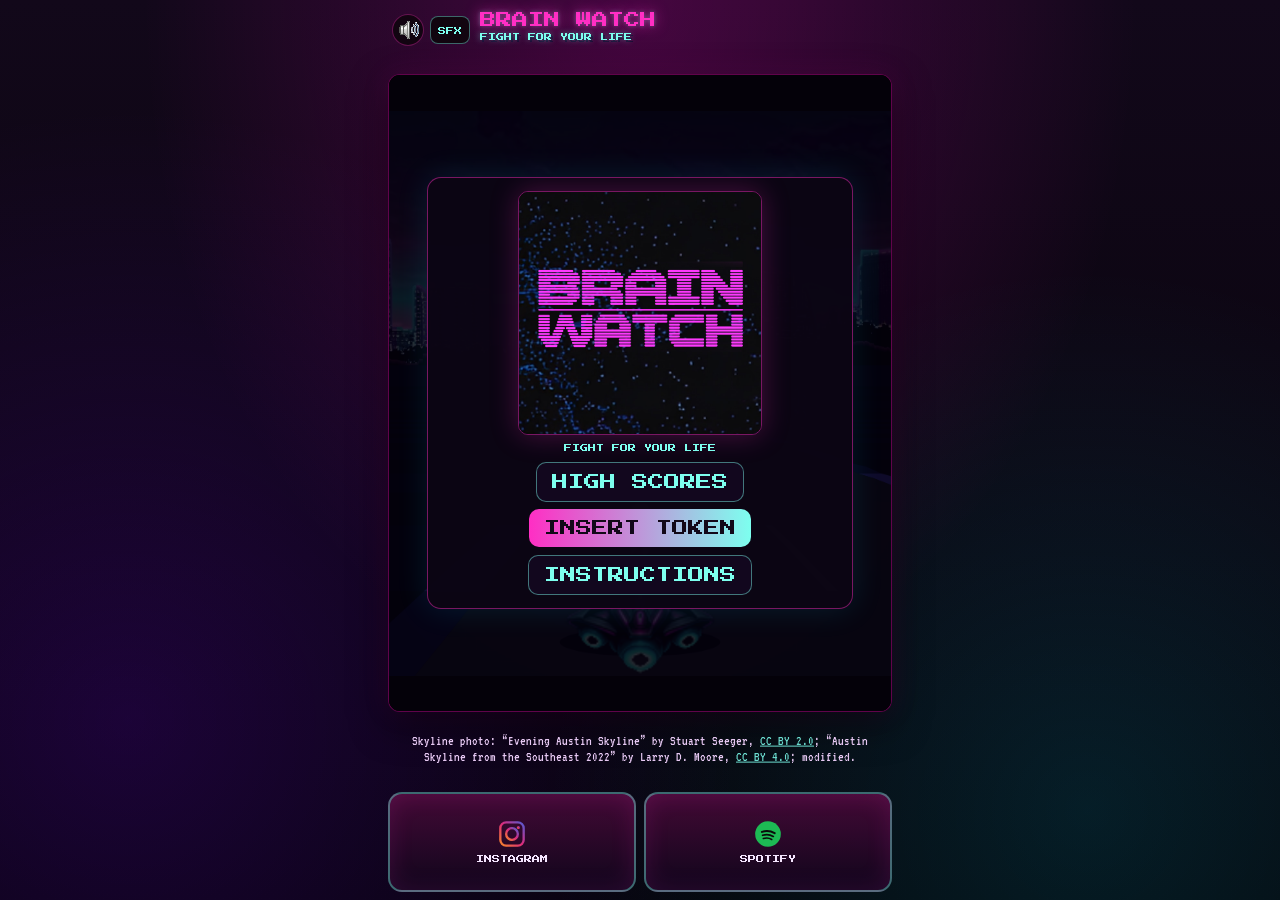
<file: index.html>
<!DOCTYPE html>
<html lang="en"><head><meta charset="utf-8">
<meta name="viewport" content="width=device-width, initial-scale=1">
<meta http-equiv="refresh" content="0; url=game.html?v=sega59">
<title>BRAIN WATCH — Fight For Your Life</title>
<script>location.replace("game.html?v=sega59");</script>
</head><body><p><a href="game.html?v=sega59">Play Fight For Your Life</a></p></body></html>
</file>
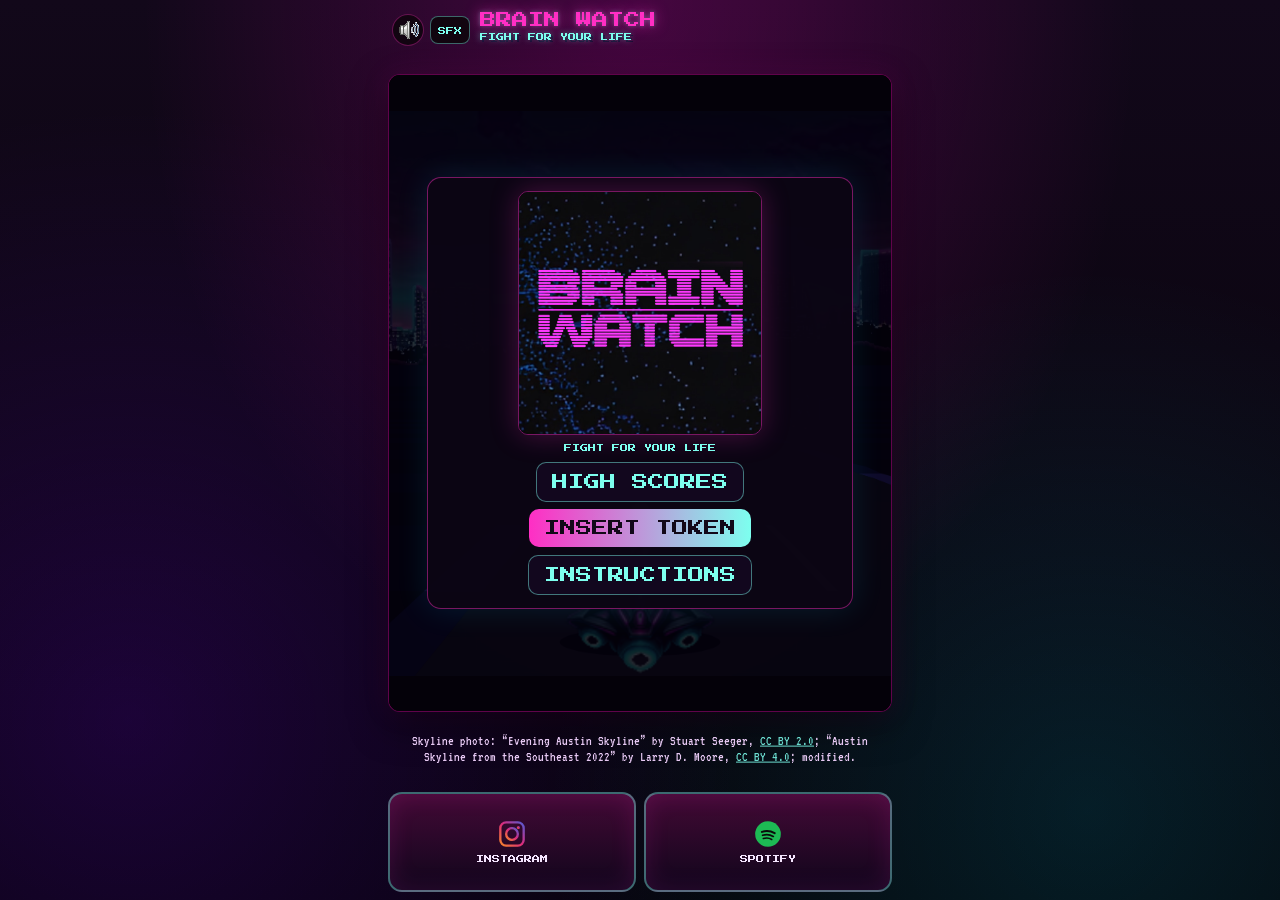
<file: game.html>
<!DOCTYPE html>
<html lang="en">
<head>
  <meta charset="utf-8">
  <meta name="viewport" content="width=device-width, initial-scale=1, maximum-scale=1, user-scalable=no, viewport-fit=cover">
  <meta name="apple-mobile-web-app-capable" content="yes">
  <meta name="mobile-web-app-capable" content="yes">
  <meta http-equiv="Cache-Control" content="no-cache, no-store, must-revalidate" />
  <meta http-equiv="Pragma" content="no-cache" />
  <meta name="theme-color" content="#0a0508">
  <link rel="icon" href="data:,">
  <title>BRAIN WATCH — Fight For Your Life (Sega Pixel) · city</title>
  <!-- sega54: retro pixel fonts are SELF-HOSTED (fonts/, SIL OFL) — no Google Fonts request any more -->
  <link rel="preload" href="fonts/PressStart2P-Regular.ttf" as="font" type="font/ttf" crossorigin>
  <link rel="preload" href="fonts/VT323-Regular.ttf" as="font" type="font/ttf" crossorigin>
  <link rel="stylesheet" href="styles/game.css?v=sega59">
  <link rel="stylesheet" href="styles/pixel-fonts.css?v=sega59">
</head>
<body>
  <main class="app-shell" id="app">
    <header class="topbar">
      <div class="topbar-branding">
        <div id="audioToggles" class="audio-toggles" aria-label="Audio toggles">
          <span id="muteMusic" class="mute-btn" title="Mute music" role="button" tabindex="0" aria-label="Mute music"></span>
          <span id="muteSfx" class="mute-btn mute-sfx" title="Mute SFX" role="button" tabindex="0" aria-label="Mute SFX">SFX</span>
        </div>
        <div class="brand">
          <p class="brand-title">BRAIN WATCH</p>
          <h1 class="brand-song">FIGHT FOR YOUR LIFE</h1>
        </div>
      </div>
      <div class="hud-compact" id="hud">
        <span class="chip">SCORE <strong id="score_value">0</strong></span>
        <span class="chip led-speed">SPD <strong id="speed_led">000</strong></span>
        <span class="chip">DEATHS <strong id="deaths_value">0</strong></span>
      </div>
    </header>

    <button id="pauseButton" class="pause-btn pause-btn-float hidden" type="button" aria-label="Pause">PAUSE</button>
    <section class="stage" aria-label="Race stage">
      <div class="meters" aria-hidden="true">
        <div class="meter integrity-meter" title="Health">
          <span class="meter-label">HEALTH</span>
          <span id="health_fill"></span>
        </div>
        <div class="meter power-meter" title="Power">
          <span class="meter-label">POWER</span>
          <span id="power_fill"></span>
        </div>
      </div>
      <canvas id="canvas" width="640" height="720">
        Your browser does not support HTML5 canvas.
      </canvas>
      <div id="instructionBanner" class="instruction-banner hidden"></div>
      <div id="eventFeed" class="event-feed"></div>
      <div id="countdown" class="countdown hidden">3</div>
      <div id="deathFlash" class="death-flash hidden" aria-hidden="true">DEATH</div>
      <div id="bgChip" class="bg-chip" aria-hidden="true">DUSK</div>
      <div id="musicBuffering" class="music-buffering hidden" aria-live="polite">BUFFERING MUSIC</div>
      <div id="finaleFx" class="finale-fx hidden" aria-hidden="true">
        <div class="finale-blood" aria-hidden="true"></div>
        <div class="finale-flames" aria-hidden="true"></div>
      </div>

      <div id="finaleKaraoke" class="finale-karaoke hidden" aria-live="polite">
        <div id="karaokeArt" class="karaoke-art" aria-hidden="true"></div>
        <video id="karaokeVideo" class="karaoke-video" muted playsinline preload="auto" aria-hidden="true"></video>
        <div class="karaoke-copy">
          <div id="karaokeCurrent" class="karaoke-line current"></div>
          <div id="karaokeNext" class="karaoke-line next"></div>
        </div>
      </div>

      <div id="phaseOverlay" class="overlay">
        <div class="overlay-card menu-title" id="overlayCard">
          <img id="titleLogo" class="title-logo" src="images/title-brain-watch.jpg?v=sega59" alt="BRAIN WATCH" width="640" height="400" />
          <h2 id="overlayTitle">FIGHT FOR YOUR LIFE</h2>
          <button id="highScoresButton" class="secondary-btn" type="button">HIGH SCORES</button>
          <ol id="highScoreList" class="high-score-list hidden" aria-label="Top 3 high scores"></ol>
          <div id="initialsEntry" class="initials-entry hidden">
            <p class="initials-label">NEW HIGH SCORE — NAME (20)</p>
            <div class="initials-row">
              <input id="initialsInput" class="initials-input" maxlength="20" autocomplete="off" autocapitalize="characters" enterkeyhint="done" inputmode="text" spellcheck="false" placeholder="YOUR NAME" />
              <button id="initialsSave" class="primary-btn" type="button">SAVE</button>
            </div>
          </div>
          <p id="overlayMessage" class="overlay-message hidden"></p>
          <button id="insertTokenButton" class="primary-btn" type="button" disabled>LOADING…</button>
          <button id="overlayButton" class="primary-btn hidden" type="button" disabled hidden aria-hidden="true">MAIN MENU</button>
          <button id="instructionsButton" class="secondary-btn" type="button">INSTRUCTIONS</button>
        </div>
      </div>

      <div id="instructionsModal" class="modal-overlay hidden" aria-hidden="true">
        <div class="modal-card" role="dialog" aria-labelledby="instructionsTitle">
          <h2 id="instructionsTitle">INSTRUCTIONS</h2>
          <div id="instructionsBody" class="modal-body"></div>
          <button id="instructionsClose" class="primary-btn" type="button">CLOSE</button>
        </div>
      </div>

      <div id="pauseTsPanel" class="pause-ts-panel hidden" aria-hidden="true">
        <div class="pause-ts-card">
          <p id="pauseTsDisplay" class="pause-ts-display">TS: 0 @ 0:00:00</p>
          <button id="pauseTsSend" class="primary-btn" type="button">SEND TS</button>
          <button id="pauseTsTrainer" class="secondary-btn" type="button">TRAINER</button>
          <button id="pauseTsClose" class="secondary-btn" type="button">CLOSE</button>
        </div>
      </div>

      <div id="trainerPanel" class="trainer-panel hidden" aria-hidden="true">
        <div class="trainer-card">
          <div class="trainer-head">
            <h3>TRAINER</h3>
            <button id="trainerCloseTop" class="secondary-btn" type="button">CLOSE</button>
          </div>
          <div id="trainerToggles" class="trainer-toggles"></div>
          <button id="trainerClose" class="primary-btn" type="button">CLOSE</button>
        </div>
      </div>

      <div id="hqToast" class="hq-toast hidden" aria-live="polite">Timestamp sent to HQ</div>

      <button id="tsButton" class="ts-btn hidden" type="button">TS</button>
    </section>

    <section id="lyrics" aria-live="polite">
      <div id="lyric-current" class="lyric-line current">&nbsp;</div>
      <div id="lyric-next" class="lyric-line next">&nbsp;</div>
      <p id="photoCredit" class="photo-credit">Skyline photo: &ldquo;Evening Austin Skyline&rdquo; by Stuart Seeger, <a href="https://creativecommons.org/licenses/by/2.0/" target="_blank" rel="noopener">CC BY 2.0</a>; &ldquo;Austin Skyline from the Southeast 2022&rdquo; by Larry D. Moore, <a href="https://creativecommons.org/licenses/by/4.0/" target="_blank" rel="noopener">CC BY 4.0</a>; modified.</p>
    </section>

    <nav class="touch-controls hidden" id="laneControls" aria-label="Lane controls">
      <button class="touch-btn" data-lane="0" type="button" id="btn-left" aria-label="Move left">
        <span class="arrow">←</span>
        <span class="label">LEFT</span>
      </button>
      <button class="touch-btn" data-lane="1" type="button" id="btn-right" aria-label="Move right">
        <span class="arrow">→</span>
        <span class="label">RIGHT</span>
      </button>
    </nav>

    <nav class="social-links" id="socialLinks" aria-label="BRAIN WATCH links">
      <a class="social-btn social-ig" href="https://www.instagram.com/brain.watch.band/" target="_blank" rel="noopener noreferrer">
        <img src="images/icon-instagram.svg?v=sega59" alt="" width="28" height="28" />
        <span class="label">INSTAGRAM</span>
      </a>
      <a class="social-btn social-spotify" href="https://open.spotify.com/artist/7Bf3DViunl3JIsoKhhNIOE" target="_blank" rel="noopener noreferrer">
        <img src="images/icon-spotify.svg?v=sega59" alt="" width="28" height="28" />
        <span class="label">SPOTIFY</span>
      </a>
    </nav>

    <!-- Hidden legacy hooks so UI refs stay safe -->
    <div class="sr-only" aria-hidden="true">
      <span id="powerups_value">0</span>
      <span id="health_text">100%</span>
      <span id="player_handle">BRAIN WATCH</span>
      <span id="player_handle_record">BRAIN WATCH</span>
      <span id="nitro_value">0</span>
      <span id="nitro_fill"></span>
      <span id="combo_value">x1</span>
      <span id="level_value">1</span>
      <span id="lap_value">1</span>
      <span id="speed_value">0</span>
      <span id="session_score">0</span>
      <span id="session_distance">0</span>
      <span id="session_time">00:00</span>
      <span id="session_rank">Survivor</span>
      <span id="best_score_value">0</span>
      <span id="best_distance_value">0</span>
      <span id="best_time_value">00:00</span>
      <span id="best_lap_value">--</span>
      <button id="startButton" class="hidden" type="button" hidden aria-hidden="true">Start</button>
      <button id="restartButton" class="hidden" type="button" hidden aria-hidden="true">Restart</button>
    </div>
  </main>

  <!-- sega44: src attached by MusicLoader once the small critical art set is in (or ~7.5s safety); streams, relative URL -->
  <audio id="music" data-src="audio.mp3" preload="auto" playsinline webkit-playsinline muted></audio>

  <script>
  // sega47: hard LOADING watchdog (plain ES5, runs before the game). If Start is still disabled after
  // ~9 s — any late error, hung image or media promise — force-unlock it. If the game never booted,
  // offer a tap-to-reload instead of an eternal LOADING.
  (function () {
    var t0 = Date.now();
    var iv = setInterval(function () {
      var b = document.getElementById("insertTokenButton");
      if (!b) return;
      if (!b.disabled) { clearInterval(iv); return; }
      if (Date.now() - t0 < 9000) return;
      clearInterval(iv);
      var ns = window.ApexRacer || {}, st = window.__ffylState;
      if (st && !st.assetsReady) {
        try { if (window.MusicLoader) MusicLoader.attach(); } catch (e0) {}
        st.assetsReady = true;
        st._watchdogUnlock = true;
        try { if (ns.UI && ns.UI.onAssetsReady) ns.UI.onAssetsReady(st); } catch (e1) {}
      }
      if (b.disabled && !st) {
        b.textContent = "TAP TO RELOAD";
        b.disabled = false;
        b.onclick = function () { location.reload(); };
      } else if (b.disabled) {
        b.disabled = false;
        b.textContent = "INSERT TOKEN";
      }
    }, 500);
  })();
  </script>
  <script src="common.js?v=sega59"></script>
  <script src="src/game/lyrics.js?v=sega59"></script>
  <script src="src/game/scenery.js?v=sega59"></script>
  <script src="src/game/sections.js?v=sega59"></script>
  <script src="src/game/config.js?v=sega59"></script>
  <script src="src/game/state.js?v=sega59"></script>
  <script src="src/game/track.js?v=sega59"></script>
  <script src="src/game/traffic.js?v=sega59"></script>
  <script src="src/game/fx.js?v=sega59"></script>
  <script src="src/game/brains.js?v=sega59"></script>
  <script src="src/game/renderer.js?v=sega59"></script>
  <script src="src/game/gameplay.js?v=sega59"></script>
  <script src="src/game/sfx.js?v=sega59"></script>
  <script src="src/game/roadbodies54.js?v=sega59"></script>
  <script src="src/game/ui.js?v=sega59"></script>
  <script src="src/game/sega31.js?v=sega59"></script>
  <script src="src/game/sega31x.js?v=sega59"></script>
  <script src="src/game/app.js?v=sega59"></script>
  <script src="src/game/pixel-fonts.js?v=sega59"></script>
</body>
</html>
</file>
<file: styles/game.css>
/* utility */
.hidden {
  display: none !important;
}

:root {
  --bg-1: #050308;
  --bg-2: #12081a;
  --surface: rgba(10, 5, 18, 0.92);
  --line: rgba(255, 0, 200, 0.35);
  --text: #f5e6ff;
  --muted: #b89ac8;
  --accent: #ff2ec4;
  --accent-2: #7dffef;
  --accent-3: #b44dff;
  --good: #3dd68c;
  --danger: #ff3355;
  --shadow: 0 12px 36px rgba(0, 0, 0, 0.55);
  --safe-bottom: env(safe-area-inset-bottom, 0px);
}

* { box-sizing: border-box; }

html, body {
  margin: 0;
  height: 100%;
  overflow: hidden;
  touch-action: manipulation;
  -webkit-user-select: none;
  user-select: none;
  background: #050308;
  color: var(--text);
  font-family: "Trebuchet MS", "Segoe UI", system-ui, sans-serif;
}

body {
  min-height: 100dvh;
  background:
    radial-gradient(ellipse at 50% 0%, rgba(255, 0, 200, 0.22), transparent 55%),
    radial-gradient(circle at 85% 90%, rgba(0, 220, 255, 0.12), transparent 40%),
    radial-gradient(circle at 10% 80%, rgba(120, 0, 255, 0.18), transparent 45%),
    linear-gradient(180deg, var(--bg-2), var(--bg-1));
}

.sr-only {
  position: absolute !important;
  width: 1px; height: 1px;
  padding: 0; margin: -1px;
  overflow: hidden; clip: rect(0,0,0,0);
  white-space: nowrap; border: 0;
}

.app-shell {
  height: 100dvh;
  max-height: 100dvh;
  width: min(520px, 100vw);
  margin: 0 auto;
  display: grid;
  grid-template-rows: auto minmax(0, 1fr) auto auto;
  gap: 0;
  padding: 8px 8px calc(8px + var(--safe-bottom));
}

.app-shell.karaoke-active {
  grid-template-rows: 0 minmax(0, 1fr) 0 0;
  padding: 0;
  width: 100vw;
  max-width: 100vw;
}

.app-shell.karaoke-active .topbar,
.app-shell.karaoke-active #lyrics,
.app-shell.karaoke-active .touch-controls,
.app-shell.karaoke-active .social-links {
  display: none !important;
}

.app-shell.karaoke-active .stage {
  border: none;
  border-radius: 0;
  height: 100dvh;
}

.topbar {
  display: flex;
  align-items: flex-start;
  justify-content: space-between;
  gap: 8px;
  padding: 4px 4px 6px;
}

.topbar-branding {
  display: flex;
  align-items: flex-start;
  gap: 10px;
  min-width: 0;
  flex: 1;
}

.topbar-branding .brand {
  min-width: 0;
}

.eyebrow {
  margin: 0;
  color: var(--accent);
  font-size: clamp(1.05rem, 4.8vw, 1.45rem);
  letter-spacing: 0.12em;
  text-transform: uppercase;
  font-weight: 900;
  text-shadow: 0 0 14px rgba(255, 46, 196, 0.65);
  line-height: 1.1;
}

.brand h1 {
  margin: 2px 0 0;
  font-size: clamp(0.72rem, 2.8vw, 0.92rem);
  line-height: 1.2;
  font-weight: 700;
  letter-spacing: 0.06em;
  text-transform: uppercase;
  color: var(--muted);
}

.hud-compact {
  display: flex;
  flex-wrap: wrap;
  gap: 4px;
  justify-content: flex-end;
  max-width: 58%;
}

.chip {
  padding: 4px 7px;
  border-radius: 999px;
  border: 1px solid rgba(125, 255, 239, 0.35);
  background: rgba(8, 4, 16, 0.75);
  font-size: 0.68rem;
  color: var(--muted);
  white-space: nowrap;
}

.chip strong {
  color: var(--text);
  margin-left: 3px;
}

.stage {
  position: relative;
  border: 1px solid var(--line);
  border-radius: 12px;
  overflow: hidden;
  background: #0a0508;
  box-shadow: var(--shadow), 0 0 28px rgba(255, 0, 200, 0.12);
  min-height: 0;
  /* sega31r: letterbox so full 640×720 world stays visible (no L/R crop) */
  display: flex;
  align-items: center;
  justify-content: center;
}

.integrity-meter { /* in .meters */ }

.integrity-meter span {
  display: block;
  height: 100%;
  width: 0%;
  background: linear-gradient(90deg, var(--danger), var(--accent-2));
  transition: width 120ms ease-out;
}

#canvas {
  display: block;
  width: 100%;
  height: 100%;
  /* sega31r: contain + center — fit-visible letterbox (was cover crop) */
  object-fit: contain;
  object-position: center;
  background: #1a0a12;
  filter: saturate(0.7) brightness(0.78) contrast(1.12) hue-rotate(-8deg);
}

.instruction-banner {
  position: absolute;
  left: 8px;
  right: 8px;
  top: 14px;
  z-index: 7;
  padding: 10px 12px;
  border-radius: 10px;
  text-align: center;
  font-size: clamp(0.82rem, 3.4vw, 1rem);
  font-weight: 800;
  letter-spacing: 0.02em;
  color: #fff;
  background: linear-gradient(90deg, rgba(80, 0, 60, 0.88), rgba(0, 40, 70, 0.88));
  border: 1px solid rgba(125, 255, 239, 0.45);
  box-shadow: 0 0 18px rgba(255, 46, 196, 0.25);
  opacity: 0;
  pointer-events: none;
  transition: opacity 140ms ease-out;
}

.instruction-banner.on { opacity: 1; }
.instruction-banner.on.howto-quiet { /* opacity set inline from config.howtoBannerOpacity */ }
.instruction-banner.hidden { display: none; }

.event-feed {
  position: absolute;
  left: 10px;
  bottom: 10px;
  z-index: 6;
  padding: 6px 9px;
  border-radius: 8px;
  background: rgba(0, 0, 0, 0.72);
  border: 1px solid rgba(255, 46, 196, 0.45);
  font-size: 0.8rem;
  opacity: 0;
  transition: opacity 120ms ease-out;
  pointer-events: none;
}

.event-feed.on { opacity: 1; }

.overlay {
  position: absolute;
  inset: 0;
  background: rgba(5, 2, 12, 0.78);
  display: grid;
  place-items: center;
  z-index: 30;
  padding: 16px;
}

.overlay.hidden { display: none; }

.overlay-card {
  width: min(96vw, 560px);
  max-height: min(88dvh, 88vh);
  overflow-y: auto;
  -webkit-overflow-scrolling: touch;
  background: rgba(12, 6, 20, 0.96);
  border: 1px solid rgba(255, 46, 196, 0.45);
  border-radius: 14px;
  text-align: center;
  padding: 22px 18px;
  box-shadow: 0 0 32px rgba(0, 220, 255, 0.12);
}

.overlay-kicker {
  margin: 0;
  color: var(--accent);
  font-size: 0.75rem;
  letter-spacing: 0.12em;
  text-transform: uppercase;
  font-weight: 800;
}

.overlay-card h2 {
  margin: 8px 0 10px;
  font-size: clamp(1.3rem, 5vw, 1.75rem);
}

.overlay-card p {
  margin: 0 0 16px;
  color: var(--muted);
  line-height: 1.45;
  font-size: 0.92rem;
}

#overlayMessage {
  white-space: pre-line;
  text-align: left;
  font-size: 0.82rem;
}

button {
  border: 1px solid var(--line);
  color: var(--text);
  background: rgba(30, 12, 28, 0.9);
  padding: 10px 14px;
  border-radius: 10px;
  cursor: pointer;
  font-weight: 700;
  font-size: 0.95rem;
  -webkit-tap-highlight-color: transparent;
}

.primary-btn {
  background: linear-gradient(90deg, #ff2ec4, #7dffef);
  border: none;
  color: #120818;
  min-width: 160px;
  padding: 14px 18px;
  font-size: 1.05rem;
  letter-spacing: 0.04em;
}

.countdown {
  position: absolute;
  inset: auto 0 42% 0;
  margin: auto;
  width: 120px;
  text-align: center;
  z-index: 10;
  color: white;
  font-size: clamp(2.4rem, 10vw, 3.8rem);
  font-weight: 900;
  text-shadow: 0 0 22px rgba(255, 46, 196, 0.85);
}

.countdown.hidden { display: none; }

.audio-toggles {
  position: relative;
  top: auto;
  right: auto;
  z-index: 35;
  display: flex;
  gap: 6px;
  align-items: center;
  flex-shrink: 0;
  padding-top: 2px;
}

.mute-btn,
#muteMusic {
  width: 32px;
  height: 32px;
  cursor: pointer;
  border-radius: 50%;
  background: url("../images/mute.png") 0 0;
  background-color: rgba(10, 5, 8, 0.75);
  border: 1px solid rgba(255, 46, 196, 0.35);
  display: inline-block;
  -webkit-tap-highlight-color: transparent;
}

.mute-btn.on,
#muteMusic.on { background-position: -32px 0; }

.mute-btn.mute-sfx,
#muteSfx {
  width: auto;
  min-width: 36px;
  height: 28px;
  border-radius: 8px;
  background-image: none;
  background-color: rgba(10, 5, 8, 0.8);
  color: #7dffef;
  font-size: 0.62rem;
  font-weight: 800;
  letter-spacing: 0.04em;
  line-height: 28px;
  text-align: center;
  padding: 0 7px;
  border: 1px solid rgba(125, 255, 239, 0.4);
}

#muteSfx.on {
  background-position: 0 0;
  color: #ff7ab8;
  border-color: rgba(255, 46, 196, 0.55);
  text-decoration: line-through;
  opacity: 0.85;
}

/* ---- Finale karaoke: nearly full viewport, huge lyric text ---- */
.finale-karaoke {
  position: absolute;
  inset: 0;
  z-index: 20;
  display: grid;
  place-items: center;
  background: #050308;
  overflow: hidden;
}

.finale-karaoke.hidden { display: none; }

.karaoke-art {
  position: absolute;
  inset: 0;
  background-size: contain;
  background-position: center;
  background-repeat: no-repeat;
  opacity: 0;
  transform: none;
  background-color: #050308;
  transition: opacity 280ms ease-out;
  filter: saturate(1.15) contrast(1.05);
}

.karaoke-art.on {
  opacity: 1;
}

.karaoke-art::after {
  content: "";
  position: absolute;
  inset: 0;
  background:
    linear-gradient(180deg, rgba(5, 2, 12, 0.35), rgba(5, 2, 12, 0.72) 70%, rgba(5, 2, 12, 0.88));
}

.karaoke-copy {
  position: relative;
  z-index: 2;
  width: min(96vw, 920px);
  padding: 4vh 3vw;
  text-align: center;
  display: flex;
  flex-direction: column;
  gap: 1.2vh;
  justify-content: center;
  min-height: 70vh;
}

.karaoke-line {
  margin: 0;
  line-height: 1.12;
  text-shadow:
    0 0 18px rgba(255, 46, 196, 0.55),
    0 0 28px rgba(125, 255, 239, 0.35),
    0 4px 18px rgba(0, 0, 0, 0.9);
}

.karaoke-line.current {
  font-size: clamp(1.6rem, 7.5vw, 4.2rem);
  font-weight: 900;
  letter-spacing: 0.01em;
  color: #ffffff;
  /* readable lyric lines over neon art cards — no narration chrome */
}

.karaoke-line.next {
  font-size: clamp(1.05rem, 4.2vw, 2rem);
  font-weight: 700;
  color: rgba(245, 230, 255, 0.72);
}

#lyrics {
  padding: 8px 6px 4px;
  text-align: center;
  min-height: 4.6rem;
  display: flex;
  flex-direction: column;
  justify-content: center;
  gap: 2px;
}

.lyric-line {
  margin: 0;
  line-height: 1.25;
  text-shadow: 0 2px 12px rgba(0, 0, 0, 0.85);
}

.lyric-line.current {
  font-size: clamp(1.15rem, 4.8vw, 1.55rem);
  font-weight: 800;
  color: #fff;
}

.lyric-line.current.flash {
  animation: lyricPulse 0.35s ease-out;
}

.lyric-line.next {
  font-size: clamp(0.78rem, 3.2vw, 0.95rem);
  color: var(--muted);
  opacity: 0.75;
}

@keyframes lyricPulse {
  from { transform: scale(1.04); color: var(--accent-2); }
  to { transform: scale(1); color: #fff; }
}

.touch-controls {
  display: grid;
  grid-template-columns: 1fr 1fr;
  gap: 8px;
  padding: 6px 0 0;
  width: 100%;
  touch-action: none; /* sega31g: allow finger slide between LEFT/RIGHT */
}

.touch-btn {
  min-height: 88px;
  border-radius: 14px;
  border: 2px solid rgba(125, 255, 239, 0.4);
  background:
    linear-gradient(180deg, rgba(70, 10, 55, 0.95), rgba(16, 6, 28, 0.98));
  display: flex;
  flex-direction: column;
  align-items: center;
  justify-content: center;
  gap: 2px;
  font-size: 1rem;
  color: var(--text);
  box-shadow: inset 0 0 24px rgba(255, 46, 196, 0.14);
}

.touch-btn .arrow {
  font-size: 1.8rem;
  line-height: 1;
  color: var(--accent-2);
}

.touch-btn .label {
  letter-spacing: 0.18em;
  font-size: 0.85rem;
  font-weight: 900;
}

.touch-btn:active,
.touch-btn.active {
  background: linear-gradient(180deg, rgba(140, 20, 100, 1), rgba(30, 10, 40, 1));
  border-color: var(--accent);
  transform: scale(0.98);
}

@media (min-height: 820px) {
  .touch-btn { min-height: 100px; }
}

@media (max-height: 640px) {
  .touch-btn { min-height: 72px; }
  #lyrics { min-height: 3.4rem; padding-top: 4px; }
  .lyric-line.current { font-size: 1.05rem; }
  .karaoke-line.current { font-size: clamp(1.7rem, 8vw, 3.2rem); }
}


.karaoke-video {
  position: absolute;
  left: 0;
  top: 0;
  width: 100%;
  height: 100%;
  max-width: 100%;
  max-height: 100%;
  object-fit: contain;
  object-position: center center;
  background: #050308;
  opacity: 0;
  pointer-events: none;
  z-index: 1;
  transform: none;
}
.finale-karaoke.video-active {
  background: #050308;
}
.karaoke-video.on { opacity: 1; }
.finale-karaoke.video-active .karaoke-art { opacity: 0 !important; }
/* Sax reel: no lyric/overlay chrome — only the contained Instagram video */
.finale-karaoke.video-active .karaoke-copy {
  display: none !important;
}


.chip.led-speed strong,
#speed_led {
  font-variant-numeric: tabular-nums;
  font-family: "Courier New", Courier, monospace;
  letter-spacing: 0.08em;
  color: #7dffef;
  text-shadow: 0 0 8px rgba(125, 255, 239, 0.85), 0 0 2px #7dffef;
}

.death-flash {
  position: absolute;
  inset: 0;
  z-index: 25;
  display: grid;
  place-items: center;
  pointer-events: none;
  background: rgba(40, 0, 0, 0.55);
  color: #ff2ec4;
  font-size: clamp(4rem, 22vw, 9rem);
  font-weight: 900;
  letter-spacing: 0.08em;
  text-shadow:
    0 0 24px rgba(255, 46, 196, 0.95),
    0 0 48px rgba(255, 0, 60, 0.7),
    0 6px 20px rgba(0, 0, 0, 0.9);
  opacity: 0;
  transition: opacity 120ms ease-out;
}
.death-flash.on {
  opacity: 1;
}
.death-flash.hidden { display: none; }


.title-logo {
  display: block;
  width: min(100%, 240px);
  height: auto;
  max-height: 32vh;
  object-fit: contain;
  margin: 0 auto 10px;
  border-radius: 10px;
  border: 1px solid rgba(255, 46, 196, 0.45);
  box-shadow: 0 0 28px rgba(255, 46, 196, 0.25);
  image-rendering: auto;
}
.title-logo.hidden { display: none; }
.overlay-card.menu-title .title-kicker { display: none; }
.overlay-card.menu-title #overlayTitle {
  margin-top: 0;
  font-size: clamp(1.05rem, 4vw, 1.35rem);
  letter-spacing: 0.06em;
  color: #7dffef;
}


.meters .integrity-meter,
.meters .power-meter { display: block; }
.meters {
  position: absolute;
  left: 10px;
  right: 10px;
  top: 8px;
  z-index: 6;
  display: grid;
  gap: 5px;
  pointer-events: none;
}
.meter {
  position: relative;
  height: 12px;
  border-radius: 999px;
  background: rgba(0,0,0,0.45);
  border: 1px solid rgba(255,46,196,0.35);
  overflow: hidden;
}
.meter-label {
  position: absolute;
  left: 8px;
  top: 50%;
  transform: translateY(-50%);
  z-index: 2;
  font-family: "Press Start 2P", "Courier New", monospace;
  font-size: 7px;
  letter-spacing: 0.08em;
  color: rgba(255,255,255,0.92);
  text-shadow: 0 0 4px rgba(0,0,0,0.9), 1px 1px 0 #1a0530;
  pointer-events: none;
  line-height: 1;
}
.power-meter {
  height: 8px;
  border-color: rgba(125,255,239,0.4);
}
.integrity-meter #health_fill,
#health_fill {
  display: block;
  position: relative;
  z-index: 1;
  height: 100%;
  width: 0%;
  background: linear-gradient(90deg, #ff2ec4, #ff6ad5);
}
#power_fill {
  display: block;
  position: relative;
  z-index: 1;
  height: 100%;
  width: 0%;
  background: linear-gradient(90deg, #1ad1ff, #7dffef);
}
/* old absolute meter override */
.stage > .meter.integrity-meter { display: none; } /* legacy absolute meters only */

.overlay-card.menu-title {
  padding-top: 16px;
}
.overlay-card.menu-title .title-kicker,
.overlay-card.menu-title .overlay-kicker { display: none !important; }
.overlay-card.menu-title #overlayTitle {
  margin: 4px 0 10px;
  font-size: clamp(1rem, 4.2vw, 1.25rem);
  letter-spacing: 0.14em;
  color: #7dffef;
  text-transform: uppercase;
}
.overlay-message.hidden,
.initials-entry.hidden,
.title-logo.hidden { display: none !important; }
.high-score-list {
  list-style: none;
  margin: 0 0 14px;
  padding: 0;
  width: min(100%, 280px);
  margin-left: auto;
  margin-right: auto;
  text-align: left;
}
.high-score-list li {
  display: grid;
  grid-template-columns: 28px 1fr auto;
  gap: 8px;
  padding: 6px 8px;
  border: 1px solid rgba(255,46,196,0.25);
  border-radius: 8px;
  margin-bottom: 6px;
  font-weight: 800;
  font-variant-numeric: tabular-nums;
  background: rgba(0,0,0,0.35);
}
.high-score-list .rank { color: #7dffef; }
.high-score-list .initials { letter-spacing: 0.04em; max-width: 14rem; overflow: hidden; text-overflow: ellipsis; white-space: nowrap; }
.high-score-list .pts { color: #ff2ec4; }
.initials-entry { margin: 0 0 12px; }
.initials-label { margin: 0 0 8px; color: #ffd24a; font-weight: 800; letter-spacing: 0.08em; }
.initials-input {
  width: min(18rem, 86vw);
  text-align: center;
  font-size: 1.15rem;
  font-weight: 900;
  letter-spacing: 0.06em;
  text-transform: uppercase;
  padding: 10px 8px;
  border-radius: 10px;
  border: 1px solid rgba(125,255,239,0.5);
  background: #0a0610;
  color: #fff;
  margin-bottom: 10px;
}


/* Hide SCORE/SPD/DEATHS + health/power until gameplay starts */
.app-shell:not(.playing) .hud-compact,
.app-shell:not(.playing) .meters {
  visibility: hidden;
  opacity: 0;
  pointer-events: none;
}
.app-shell.playing .hud-compact,
.app-shell.playing .meters {
  visibility: visible;
  opacity: 1;
}

/* Title card: keep START visible on short phones */
.overlay {
  align-items: center;
  overflow-y: auto;
  -webkit-overflow-scrolling: touch;
}
.overlay-card.menu-title {
  padding: 12px 14px 16px;
  max-height: min(92vh, 100%);
  overflow: visible;
  display: flex;
  flex-direction: column;
  align-items: center;
}
.overlay-card.menu-title .title-logo {
  width: min(72vw, 220px);
  max-height: 28vh;
  object-fit: contain;
  margin: 0 auto 8px;
}
.overlay-card.menu-title #overlayTitle {
  margin: 0 0 8px;
  flex-shrink: 0;
}
.overlay-card.menu-title .high-score-list {
  margin: 0 0 10px;
  flex-shrink: 1;
  overflow: hidden;
}
.overlay-card.menu-title .primary-btn,
.overlay-card.menu-title #overlayButton,
.overlay-card.menu-title #insertTokenButton {
  flex-shrink: 0;
  margin-top: 4px;
  position: sticky;
  bottom: 0;
  z-index: 2;
}


.initials-entry {
  width: 100%;
  max-width: 420px;
}
.initials-row {
  display: flex;
  gap: 10px;
  align-items: center;
  justify-content: center;
  flex-wrap: wrap;
}
.initials-row .initials-input {
  margin-bottom: 0;
}
.initials-row .primary-btn {
  min-width: 100px;
  padding: 12px 14px;
}
.overlay-card:not(.menu-title) #overlayTitle {
  font-size: clamp(1.15rem, 5vw, 1.6rem);
}
.overlay-card .primary-btn#overlayButton {
  margin-top: 8px;
  width: min(100%, 280px);
}


.bg-chip {
  position: absolute;
  top: 10px;
  left: 10px;
  z-index: 28;
  padding: 4px 8px;
  border-radius: 8px;
  font-size: 0.65rem;
  font-weight: 800;
  letter-spacing: 0.12em;
  color: #7dffef;
  background: rgba(0,0,0,0.55);
  border: 1px solid rgba(125,255,239,0.35);
  pointer-events: none;
}
.bg-chip.hidden { display: none !important; }


/* Protect… lyrics rise from bottom of stage */
.karaoke-line.current.scroll-up {
  animation: lyricRise 2.6s cubic-bezier(0.16, 0.84, 0.28, 1) forwards;
  will-change: transform, opacity;
}
@keyframes lyricRise {
  from {
    transform: translateY(48vh);
    opacity: 0;
  }
  18% {
    opacity: 1;
  }
  to {
    transform: translateY(0);
    opacity: 1;
  }
}


.end-score {
  display: block;
  margin: 4px 0 10px;
  font-size: clamp(1.55rem, 7.5vw, 2.15rem);
  font-weight: 900;
  letter-spacing: 0.06em;
  color: #fff;
  text-shadow:
    0 0 12px rgba(255, 46, 196, 0.95),
    0 0 28px rgba(125, 255, 239, 0.65),
    0 2px 0 #ff2ec4;
}
.end-stats {
  display: block;
  font-size: 0.85rem;
  color: #ffd6f0;
  line-height: 1.45;
}
#overlayMessage {
  text-align: center;
}


/* PLAY AGAIN pin — always reachable on end screen */
.overlay-card #overlayButton {
  flex-shrink: 0;
  display: inline-block;
  margin-top: 12px;
  position: sticky;
  bottom: 8px;
  z-index: 5;
}
.overlay-card #overlayButton.hidden,
.overlay-card.menu-title #overlayButton,
.overlay-card.menu-title #overlayButton.hidden {
  display: none !important; /* sega31e: menu uses only INSERT TOKEN→START GAME */
}
.overlay-card {
  padding-bottom: 20px;
}


/* ---- sega17: social links replace LEFT/RIGHT on menu + end ---- */
.social-links {
  display: grid;
  grid-template-columns: 1fr 1fr;
  gap: 8px;
  padding: 6px 0 0;
  width: 100%;
}
.social-links.hidden { display: none !important; }
.touch-controls.hidden { display: none !important; }

.social-btn {
  min-height: 88px;
  border-radius: 14px;
  border: 2px solid rgba(125, 255, 239, 0.4);
  background:
    linear-gradient(180deg, rgba(70, 10, 55, 0.95), rgba(16, 6, 28, 0.98));
  display: flex;
  flex-direction: column;
  align-items: center;
  justify-content: center;
  gap: 6px;
  text-decoration: none;
  color: var(--text);
  box-shadow: inset 0 0 24px rgba(255, 46, 196, 0.14);
  -webkit-tap-highlight-color: transparent;
}
.social-btn img {
  width: 28px;
  height: 28px;
  display: block;
}
.social-btn .label {
  letter-spacing: 0.14em;
  font-size: 0.78rem;
  font-weight: 900;
}
.social-btn.social-ig:active,
.social-btn.social-spotify:active {
  transform: scale(0.98);
  border-color: var(--accent);
}
@media (min-height: 820px) {
  .social-btn { min-height: 100px; }
}
@media (max-height: 640px) {
  .social-btn { min-height: 72px; }
}

.secondary-btn {
  background: rgba(20, 8, 32, 0.92);
  border: 1px solid rgba(125, 255, 239, 0.45);
  color: #7dffef;
  min-width: 160px;
  padding: 10px 14px;
  font-size: 0.92rem;
  letter-spacing: 0.08em;
  font-weight: 800;
  margin: 0 0 10px;
}
.secondary-btn.hidden { display: none !important; }
.overlay-card.menu-title .secondary-btn {
  flex-shrink: 0;
}

/* Hide high-score list until HIGH SCORES toggled (menu) */
.high-score-list.hidden { display: none !important; }

/* ---- sega17: Protect finale arcade FX ---- */
.finale-fx {
  position: absolute;
  inset: 0;
  z-index: 22;
  pointer-events: none;
  overflow: hidden;
}
.finale-fx.hidden { display: none !important; }

.finale-blood {
  position: absolute;
  left: 0; right: 0; top: 0;
  height: 38%;
  background:
    radial-gradient(ellipse 18% 55% at 12% 0%, rgba(180,0,30,0.95) 0%, rgba(180,0,30,0) 70%),
    radial-gradient(ellipse 14% 70% at 28% 0%, rgba(220,10,40,0.9) 0%, rgba(220,10,40,0) 72%),
    radial-gradient(ellipse 20% 60% at 48% 0%, rgba(160,0,24,0.92) 0%, rgba(160,0,24,0) 70%),
    radial-gradient(ellipse 12% 80% at 66% 0%, rgba(255,20,50,0.88) 0%, rgba(255,20,50,0) 74%),
    radial-gradient(ellipse 16% 58% at 82% 0%, rgba(190,0,28,0.9) 0%, rgba(190,0,28,0) 70%),
    radial-gradient(ellipse 10% 90% at 94% 0%, rgba(140,0,20,0.85) 0%, rgba(140,0,20,0) 76%);
  animation: bloodDrip 2.8s ease-in-out infinite alternate;
  filter: saturate(1.25);
  mix-blend-mode: screen;
  opacity: 0.9;
}
.finale-blood::before,
.finale-blood::after {
  content: "";
  position: absolute;
  top: 0;
  width: 10px;
  height: 100%;
  border-radius: 0 0 8px 8px;
  background: linear-gradient(180deg, #ff2244 0%, #8b0018 55%, transparent 100%);
  animation: dripFall 1.8s linear infinite;
  opacity: 0.85;
}
.finale-blood::before { left: 22%; animation-delay: 0.35s; width: 8px; }
.finale-blood::after { left: 71%; animation-delay: 0.9s; width: 12px; }

.finale-flames {
  position: absolute;
  left: 0; right: 0; bottom: 0;
  height: 28%;
  background:
    linear-gradient(0deg, rgba(255, 80, 0, 0.55) 0%, rgba(255, 40, 0, 0.2) 45%, transparent 100%),
    repeating-linear-gradient(90deg,
      transparent 0 10px,
      rgba(255, 180, 0, 0.35) 10px 18px,
      transparent 18px 28px,
      rgba(255, 60, 0, 0.4) 28px 34px,
      transparent 34px 46px);
  animation: flameFlicker 0.28s steps(2, end) infinite;
  mix-blend-mode: screen;
  filter: saturate(1.4) brightness(1.1);
}
.finale-flames::before,
.finale-flames::after {
  content: "";
  position: absolute;
  bottom: 0;
  width: 22%;
  height: 100%;
  background:
    radial-gradient(ellipse 70% 100% at 50% 100%, rgba(255,220,80,0.95) 0%, rgba(255,90,0,0.65) 40%, transparent 72%);
  animation: flameLick 0.45s ease-in-out infinite alternate;
}
.finale-flames::before { left: 8%; animation-delay: 0.1s; }
.finale-flames::after { right: 12%; width: 28%; animation-delay: 0.22s; }

@keyframes bloodDrip {
  from { transform: translateY(-2%); opacity: 0.82; }
  to { transform: translateY(4%); opacity: 0.95; }
}
@keyframes dripFall {
  0% { transform: translateY(-12%); opacity: 0.5; }
  40% { opacity: 0.95; }
  100% { transform: translateY(18%); opacity: 0.7; }
}
@keyframes flameFlicker {
  from { opacity: 0.78; filter: saturate(1.3) brightness(1.05); }
  to { opacity: 1; filter: saturate(1.55) brightness(1.2); }
}
@keyframes flameLick {
  from { transform: scaleY(0.92) translateY(4%); }
  to { transform: scaleY(1.08) translateY(0); }
}

/* Keep mute pills readable next to brand */
.topbar-branding .eyebrow {
  font-size: clamp(0.95rem, 4.2vw, 1.25rem);
}
.topbar-branding .brand h1 {
  font-size: clamp(0.68rem, 2.6vw, 0.88rem);
  color: #d9b8e8;
}


/* ---- sega18: sax as canvas BG source during finale fight ---- */
.karaoke-video.sax-bg-source {
  position: absolute;
  width: 1px;
  height: 1px;
  opacity: 0;
  pointer-events: none;
  z-index: 0;
  left: -9999px;
  top: 0;
}
.app-shell.sax-bg-active .finale-karaoke.sax-bg-mode {
  display: none !important;
}

/* Keep sax reel vivid (bypass canvas dusk filter) during finale fight */
.app-shell.sax-bg-active #canvas {
  filter: none;
}


/* sega22: text-only BRAIN WATCH one line + Press Start 2P song title */
.topbar-branding .brand {
  display: flex;
  flex-direction: column;
  align-items: flex-start;
  gap: 3px;
  min-width: 0;
}
.topbar-branding .brand-logo { display: none !important; }
.topbar-branding .brand-title {
  margin: 0;
  padding: 0;
  font-family: Trebuchet MS, "Segoe UI", sans-serif;
  font-size: clamp(0.95rem, 4.2vw, 1.28rem);
  font-weight: 900;
  letter-spacing: 0.14em;
  line-height: 1.05;
  color: #ff2ec4;
  text-transform: uppercase;
  white-space: nowrap;
  text-shadow:
    0 0 14px rgba(255, 46, 196, 0.65),
    0 0 4px rgba(125, 255, 239, 0.35);
}
.topbar-branding .brand-song,
.topbar-branding .brand h1.brand-song {
  margin: 0;
  padding: 0;
  font-family: "Press Start 2P", "Courier New", monospace;
  font-size: clamp(0.42rem, 2.4vw, 0.58rem);
  line-height: 1.35;
  letter-spacing: 0.04em;
  color: #7dffef;
  text-shadow:
    0 0 6px rgba(125, 255, 239, 0.55),
    2px 2px 0 #1a0530;
  text-transform: uppercase;
  white-space: nowrap;
}
.topbar-branding .eyebrow { display: none; }


/* sega30 insert token */
.overlay-card.menu-title #insertTokenButton.hidden,
#insertTokenButton.hidden,
#overlayButton.hidden {
  display: none !important;
}


/* --- sega31 --- */
.title-logo,
.overlay-card.menu-title .title-logo {
  width: min(80vw, 244px);
  max-height: 31vh;
}
.death-flash.glow-green {
  background: rgba(0, 40, 10, 0.5);
  color: #39ff14;
  text-shadow:
    0 0 24px rgba(57, 255, 20, 0.95),
    0 0 48px rgba(0, 255, 80, 0.7),
    0 6px 20px rgba(0, 0, 0, 0.9);
}
.death-flash.glow-red {
  /* default DEATH red kept */
}
.pause-btn, .ts-btn {
  font-family: "Press Start 2P", monospace;
  font-size: 8px;
  padding: 6px 10px;
  border: 1px solid rgba(125,255,239,0.55);
  background: rgba(10,5,20,0.75);
  color: #7dffef;
  border-radius: 6px;
  cursor: pointer;
  z-index: 40;
}
.pause-btn { margin-left: 6px; }
.ts-btn {
  position: absolute;
  right: 10px;
  bottom: 88px;
}
.pause-btn.paused-on {
  color: #ff2ec4;
  border-color: rgba(255,46,196,0.7);
}
.modal-overlay, .pause-ts-panel, .trainer-panel {
  position: absolute;
  inset: 0;
  z-index: 50;
  display: grid;
  place-items: center;
  background: rgba(0,0,0,0.72);
}
/* sega31o: trainer above floating PAUSE (z60 outside .stage) */
.trainer-panel {
  z-index: 70;
  position: fixed;
  inset: 0;
}
.modal-overlay.hidden, .pause-ts-panel.hidden, .trainer-panel.hidden, .hq-toast.hidden, .pause-btn.hidden, .ts-btn.hidden {
  display: none !important;
}
.modal-card, .pause-ts-card, .trainer-card {
  width: min(92vw, 420px);
  max-height: 80vh;
  overflow: auto;
  background: #14081c;
  border: 1px solid rgba(255,46,196,0.45);
  border-radius: 12px;
  padding: 16px;
  color: #f5e6ea;
  display: flex;
  flex-direction: column;
  gap: 10px;
  align-items: stretch;
}
.modal-body {
  white-space: pre-wrap;
  font-size: 12px;
  line-height: 1.45;
  font-family: system-ui, sans-serif;
}
.trainer-toggles label {
  display: flex;
  gap: 8px;
  align-items: center;
  font-size: 11px;
  margin: 4px 0;
  font-family: system-ui, sans-serif;
}
.hq-toast {
  position: absolute;
  top: 18%;
  left: 50%;
  transform: translateX(-50%);
  z-index: 60;
  background: rgba(10,40,20,0.92);
  color: #39ff14;
  border: 1px solid rgba(57,255,20,0.6);
  padding: 10px 14px;
  border-radius: 8px;
  font-family: "Press Start 2P", monospace;
  font-size: 9px;
  text-align: center;
  pointer-events: none;
}
.pause-ts-display {
  font-family: "Press Start 2P", monospace;
  font-size: 10px;
  color: #7dffef;
  text-align: center;
}
.winter-grayscale canvas,
.winter-grayscale .stage {
  filter: grayscale(1) contrast(1.08);
}
/* After nukeFlash: bright B&W → color (JS sets --nuke-bw / canvas filter; class is marker) */
.nuke-postflash-bw canvas {
  /* filter applied inline from ui.js for smooth lerp */
}


/* sega31b: obvious floating PAUSE */
.pause-btn-float {
  position: absolute;
  top: 10px;
  right: 10px;
  z-index: 60;
  font-size: 11px !important;
  padding: 10px 14px !important;
  letter-spacing: 0.06em;
  box-shadow: 0 0 16px rgba(125, 255, 239, 0.35);
  background: rgba(8, 4, 18, 0.92) !important;
}
.app-shell:not(.playing) .pause-btn-float {
  display: none !important;
}
.app-shell.playing .pause-btn-float:not(.hidden) {
  display: inline-block !important;
}


/* sega31o: trainer CLOSE via flex-shrink:0 (not sticky-dependent) */
.trainer-card {
  max-height: min(80vh, 640px);
  overflow: hidden; /* only toggles scroll; CLOSE stays put */
  display: flex;
  flex-direction: column;
}
.trainer-toggles {
  overflow: auto;
  max-height: min(55vh, 420px);
  flex: 1 1 auto;
  min-height: 0;
  -webkit-overflow-scrolling: touch;
}
.trainer-card #trainerClose {
  position: relative; /* not sticky-dependent */
  z-index: 3;
  margin-top: 8px;
  flex-shrink: 0;
  box-shadow: 0 -8px 16px rgba(0,0,0,0.55);
  background: #14081c;
  pointer-events: auto;
  touch-action: manipulation;
}

.trainer-head {
  display: flex;
  align-items: center;
  justify-content: space-between;
  gap: 8px;
  flex-shrink: 0;
  position: relative;
  z-index: 3;
  background: #14081c;
  padding-bottom: 4px;
}
.trainer-head h3 { margin: 0; }
.trainer-card #trainerCloseTop {
  flex-shrink: 0;
  position: relative;
  z-index: 4;
  pointer-events: auto;
  touch-action: manipulation;
}
.pause-btn-float.trainer-open-hide {
  display: none !important;
}

/* sega44: shown only while a run waits on the streaming music (song clock holds → lyrics stay in sync) */
.music-buffering {
  position: absolute;
  left: 50%;
  top: 38%;
  transform: translateX(-50%);
  z-index: 7;
  padding: 6px 10px;
  border-radius: 6px;
  background: rgba(10, 5, 18, 0.78);
  border: 1px solid rgba(255, 46, 196, 0.45);
  color: #ffe36e;
  font-family: "Press Start 2P", monospace;
  font-size: 10px;
  letter-spacing: 1px;
  white-space: nowrap;
  pointer-events: none;
}

/* sega48: THRUSTERS / HACKED stacked power-up title (fits phone width) */
.death-flash.powerup-title {
  white-space: pre-line;
  font-size: clamp(2rem, 11vw, 5rem);
  line-height: 1.08;
  letter-spacing: 0.03em;
  text-align: center;
}
/* sega48: loser screens without the blood / green hack overlays (text, score, buttons kept) */
.finale-fx.no-blood .finale-blood { display: none !important; }
.death-flash.no-blood { background: transparent; }
.overlay.no-hack, .finale-fx.no-hack { filter: none; }

/* sega53: showMeterLabels false hides the HEALTH / POWER meter text */
.app-shell.no-meter-labels .meter-label { display: none !important; }

/* ---- sega59: intro window lock + fit (html.intro-lock / html.intro-fit set from introWindowLockOn / introWindowFitOn) ---- */
html.intro-lock, html.intro-lock body { overscroll-behavior: none; }
html.intro-lock #phaseOverlay {
  overflow: hidden !important;
  touch-action: none;
  overscroll-behavior: none;
  -webkit-overflow-scrolling: auto;
  -webkit-user-select: none; user-select: none;
}
html.intro-lock #phaseOverlay .overlay-card.menu-title { overflow: hidden !important; touch-action: none; overscroll-behavior: none; }
html.intro-lock #phaseOverlay .initials-entry, html.intro-lock #phaseOverlay input { touch-action: manipulation; -webkit-user-select: text; user-select: text; }
html.intro-lock .overlay-card.menu-title .primary-btn,
html.intro-lock .overlay-card.menu-title #insertTokenButton { position: static; }
html.intro-fit #phaseOverlay {
  container-type: size;
  padding: 2vh 3vw;
  padding: 2cqh 3cqw;
  display: flex; align-items: center; justify-content: center;
  box-sizing: border-box;
}
html.intro-fit .overlay-card.menu-title {
  --its: var(--intro-text-scale, 1);
  box-sizing: border-box;
  width: 100%; max-width: 560px;
  max-height: 100%; height: auto;
  margin: 0;
  padding: clamp(6px, 2.2cqh, 16px) clamp(6px, 3.5cqw, 16px);
  gap: clamp(3px, 1.3cqh, 10px);
  display: flex; flex-direction: column; align-items: center; justify-content: center;
  overflow: hidden;
}
html.intro-fit .overlay-card.menu-title > * { margin: 0 !important; max-width: 100%; box-sizing: border-box; }
html.intro-fit .overlay-card.menu-title .title-logo {
  width: auto; height: auto;
  max-width: min(76cqw, 300px); max-height: 38cqh;
  flex: 0 1 auto; min-height: 0;
  object-fit: contain;
}
html.intro-fit .overlay-card.menu-title #overlayTitle {
  font-size: calc(clamp(8px, min(3.6cqw, 2.4cqh), 15px) * var(--its));
  line-height: 1.35; white-space: normal; overflow-wrap: anywhere; text-wrap: balance;
}
html.intro-fit .overlay-card.menu-title .primary-btn,
html.intro-fit .overlay-card.menu-title .secondary-btn,
html.intro-fit .overlay-card.menu-title #insertTokenButton {
  font-size: calc(clamp(9px, min(4.6cqw, 3.1cqh), 20px) * var(--its));
  padding: clamp(4px, 1.5cqh, 12px) clamp(8px, 3.5cqw, 18px);
  min-height: 0; height: auto;
  width: auto; max-width: 100%;
  white-space: normal; overflow-wrap: anywhere; line-height: 1.25;
  flex: 0 0 auto;
}
html.intro-fit .overlay-card.menu-title .high-score-list,
html.intro-fit .overlay-card.menu-title .overlay-message,
html.intro-fit .overlay-card.menu-title .initials-label {
  font-size: calc(clamp(7px, min(3.2cqw, 2.2cqh), 13px) * var(--its));
  overflow-wrap: anywhere; min-height: 0; flex: 0 1 auto; overflow: hidden;
}
</file>
<file: styles/pixel-fonts.css>
/* sega54: RETRO 8-BIT PIXEL FONTS everywhere (self-hosted, SIL OFL 1.1 — fonts/OFL-*.txt).
   Title/HUD = Press Start 2P (8-px grid: sizes are snapped to multiples of 8 by src/game/pixel-fonts.js),
   body + lyrics = VT323. Families are CSS vars so the editor cells uiFontTitle/uiFontBody/uiFontLyrics/uiFontScale
   can swap them at runtime (pixel-fonts.js writes the vars on :root). */
@font-face { font-family: "Press Start 2P"; src: url("../fonts/PressStart2P-Regular.ttf") format("truetype");
  font-weight: 400; font-style: normal; font-display: swap; }
@font-face { font-family: "VT323"; src: url("../fonts/VT323-Regular.ttf") format("truetype");
  font-weight: 400; font-style: normal; font-display: swap; }
:root {
  --ui-font-title: "Press Start 2P", "Courier New", monospace;
  --ui-font-body: "VT323", "Courier New", monospace;
  --ui-font-lyrics: "VT323", "Courier New", monospace;
}
/* crisp: no font smoothing, no faux bold/italic smear on the pixel glyphs */
html, body, body * {
  -webkit-font-smoothing: none !important; -moz-osx-font-smoothing: unset !important; font-smooth: never;
  text-rendering: optimizeSpeed; font-synthesis: none; font-kerning: none;
}
body, body * { font-family: var(--ui-font-body) !important; font-weight: 400 !important; font-style: normal !important;
  letter-spacing: 0 !important; }
/* titles, buttons, pills, HUD meters + labels, modals' headings, banners, win/doom screens */
body h1, body h2, body h3, body h4, button, .primary-btn, .secondary-btn, .touch-btn, .ts-btn, .chip, .label, .meter-label,
#hud, #hud *, .topbar, .topbar *, #overlayTitle, #instructionsTitle, #countdown, #instructionBanner, #hqToast, #eventFeed, #eventFeed *,
#phaseOverlay, #phaseOverlay *, #deathFlash, #deathFlash *, #finaleFx, #finaleFx *, #bgChip, .trainer-head, .trainer-head *,
.initials-label, #initialsInput, #highScoreList, #highScoreList *, [class*="title"], [class*="banner"], [class*="toast"], [class*="pill"],
[class*="meter"], [id*="Title"], [id*="Banner"] {
  font-family: var(--ui-font-title) !important; line-height: 1.25;
}
/* lyrics + karaoke cards */
#lyrics, #lyrics *, #lyric-current, #lyric-next, .lyric-line, .karaoke-line, #karaokeCurrent, #karaokeNext, #finaleKaraoke, #finaleKaraoke *,
[class*="lyric"], [class*="karaoke"] { font-family: var(--ui-font-lyrics) !important; line-height: 1.1; }
/* body copy inside modals / cards stays the readable body font */
#instructionsBody, #instructionsBody *, #overlayMessage, #overlayMessage * { font-family: var(--ui-font-body) !important; }
canvas { image-rendering: pixelated; }
/* HUD meter labels: 8-px glyphs in the 12/8-px bars (health / power) — no extra leading, centred */
.meter-label { line-height: 1 !important; top: 50% !important; transform: translateY(-50%) !important; }
.power-meter { height: 10px; }
/* sega54 build: top bar — SCORE/SPD/DEATHS pills get their own row under the title (never over FIGHT FOR YOUR LIFE),
   the title row leaves room for the floating PAUSE button */
.topbar { flex-wrap: wrap; row-gap: 4px; }
.app-shell.playing .topbar-branding { padding-right: 104px; }
.hud-compact { flex: 1 1 100%; max-width: 100% !important; justify-content: flex-end; }
.chip { padding: 3px 6px; }
/* start-screen buttons: bigger pixel text needs room */
.primary-btn, .secondary-btn { white-space: nowrap; }
/* sega54 build: CC BY credit for the photo skyline plates (start screen) */
#phaseOverlay .photo-credit, #phaseOverlay .photo-credit * { font-family: var(--ui-font-body) !important; }
.photo-credit { margin: 10px 6px 0; font-size: 13px; line-height: 1.05; color: #e6c8f2; text-align: center; }
.photo-credit a { color: rgba(125,255,239,0.85); }
.app-shell.playing #photoCredit, .app-shell.karaoke-active #photoCredit { display: none !important; }
#lyrics { position: relative; }
#photoCredit { position: absolute; left: 8px; right: 8px; top: 50%; transform: translateY(-50%); margin: 0;
  font-family: var(--ui-font-body) !important; pointer-events: auto; }
/* sega55: smooth photo plates -> no nearest-neighbour canvas scaling */
html.smooth-plates canvas { image-rendering: auto; }
</file>
